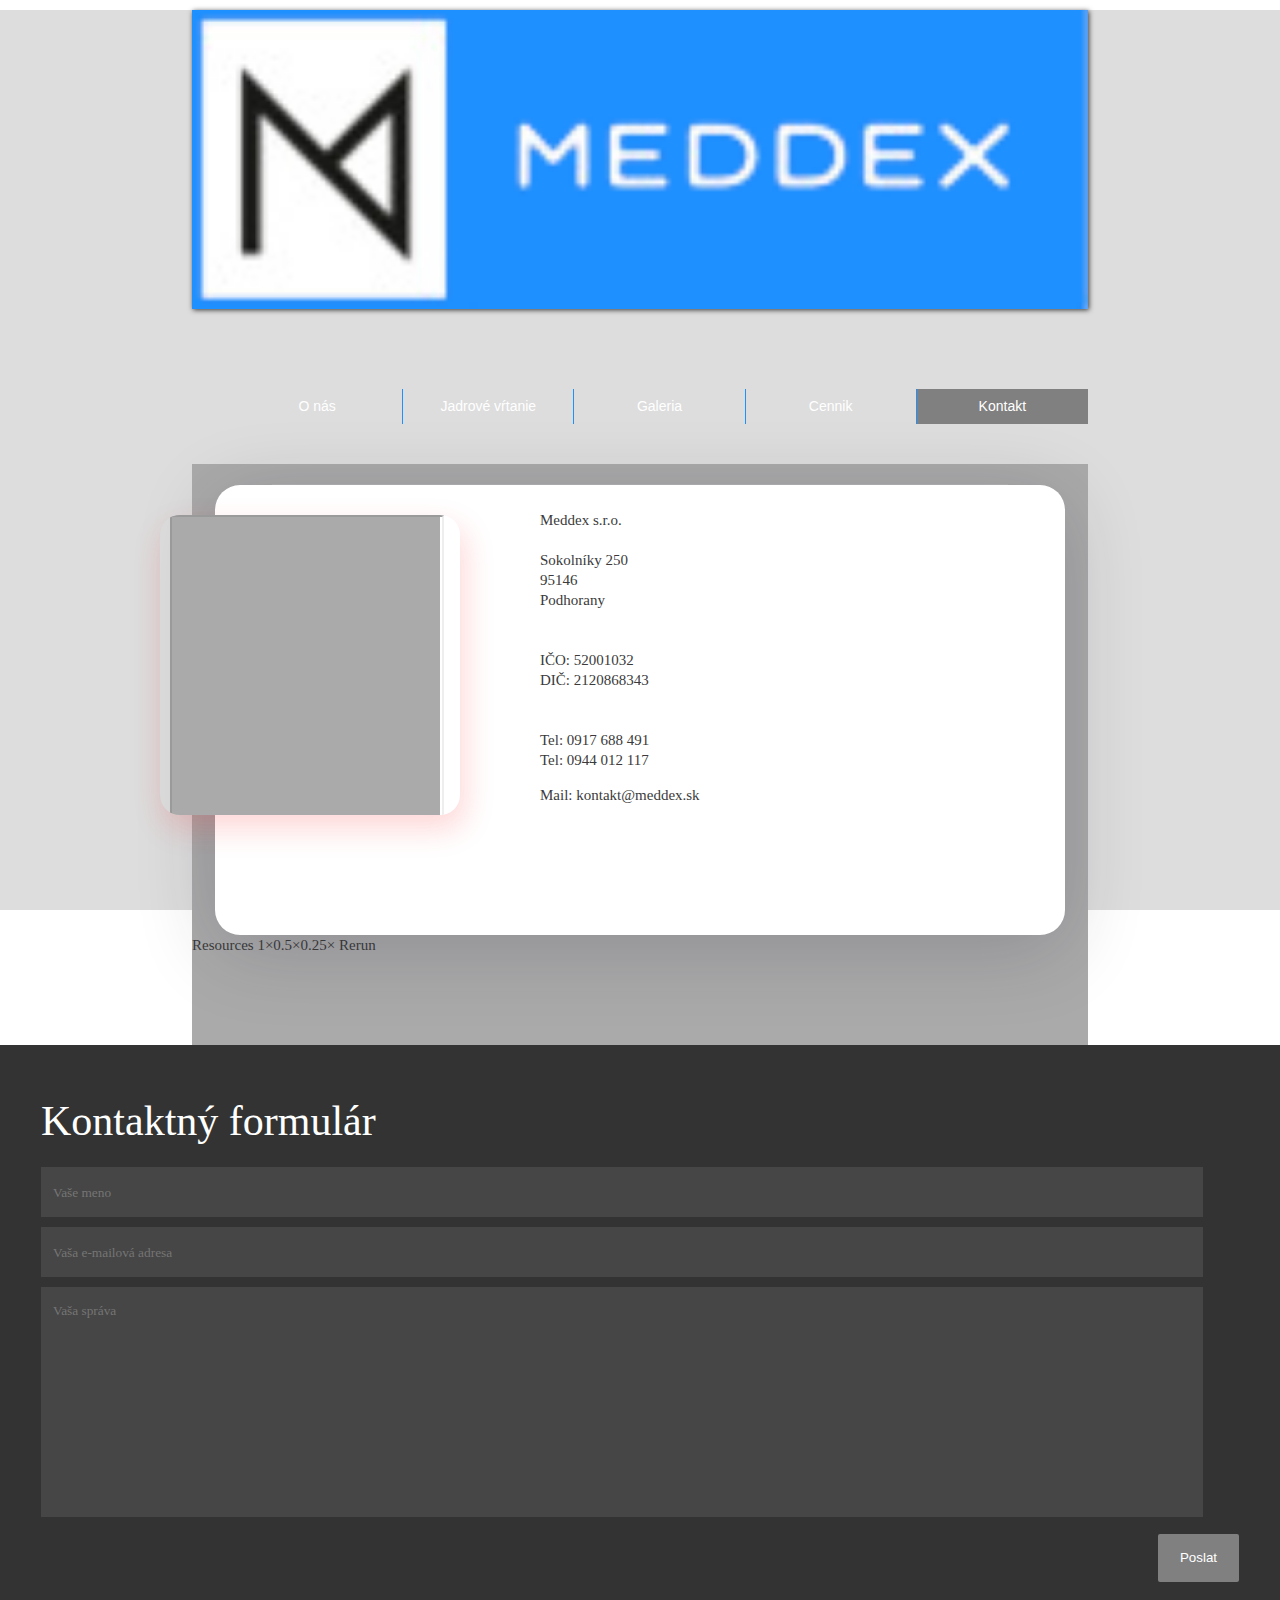
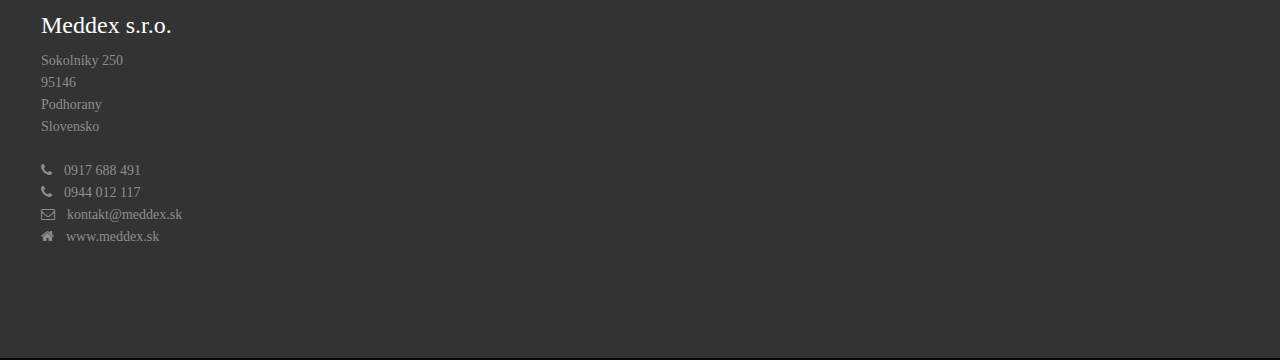
<file: contact.htm>
<!DOCTYPE html>
<!--[if lt IE 7 ]><html class="ie ie6" lang="en"> <![endif]-->
<!--[if IE 7 ]><html class="ie ie7" lang="en"> <![endif]-->
<!--[if IE 8 ]><html class="ie ie8" lang="en"> <![endif]-->
<!--[if (gte IE 9)|!(IE)]><!--><html class="not-ie" lang="en"> <!--<![endif]-->
<head>
	<!-- Basic Meta Tags -->
  <meta charset="utf-8">
  <title>Meddex - Jadrove vrtanie</title>
	<meta name="description" content="Meddex - Jadrove vrtanie">
	<meta name="viewport" content="width=1024">
 <!--<meta name="viewport" content="width=device-width, initial-scale=1.0"> -->
  <!--[if (gte IE 9)|!(IE)]>
    <meta http-equiv="X-UA-Compatible" content="IE=edge">
    <meta http-equiv="Content-Type" content="text/html;charset=utf-8">
  <![endif]--> 

  <!-- Favicon -->
  <link href="img/favicon.ico" rel="icon" type="image/png">

  <!-- Styles -->
  <link href="css/styles.css" rel="stylesheet">
  <link href="css/bootstrap-override.css" rel="stylesheet">


  <!-- Font Avesome Styles -->
  <link href="css/font-awesome/font-awesome.css" rel="stylesheet">
	<!--[if IE 7]>
		<link href="css/font-awesome/font-awesome-ie7.min.css" rel="stylesheet">
	<![endif]-->

  <!-- FlexSlider Style -->
  <link rel="stylesheet" href="css/flexslider.css" type="text/css" media="screen">

	<!-- Internet Explorer condition - HTML5 shim, for IE6-8 support of HTML5 elements -->
	<!--[if lt IE 9]>
		<script src="http://html5shim.googlecode.com/svn/trunk/html5.js"></script>
	<![endif]-->   

</head>       
<body>
  <!-- Header -->
  <header id="header">
    <div class="container">
      <div class="row t-container">

        <!-- Logo -->
        <div class="span3">
          <div class="logo">
            <a href="index.htm"><img src="img/logo-header.png" alt=""></a>
          </div>            
        </div>

        <div class="span9">
          <div class="row space60"></div>
             <nav id="nav" role="navigation">
               	<a href="#nav" title="Show navigation">Show navigation</a>
	            <a href="#" title="Hide navigation">Hide navigation</a>
	            <ul class="clearfix">
	           	<li><a href="index.htm" title="">O nás</a></li>
                <li><a href="jadrove.htm">Jadrové vŕtanie</a></li>                
                <li><a href="gallery.htm" title="">Galeria</a></li>
                <li><a href="cennik.htm" title="">Cennik</a></li>
                <li class="active"><a href="contact.htm" title="">Kontakt</a>
  			        
               </li>
	           </ul>
          </nav>
         </div> 
      </div> 
       <div class="row space40"></div>

 


  </div> 
</header>
  <!-- Header End -->
  <!-- Content -->
  <div id="content">
    <div class="container">
         <!--<div class="f-center">
              
       <!--<div class="kontajner"> 
  
        
         <div class="span6">
           <div class="prilohy">
        
  <iframe width="100%" height="500" src="https://maps.google.com/maps?width=100%&amp;height=500&amp;hl=en&amp;q=sokolniky%20250+(meddex.sk)&amp;ie=UTF8&amp;t=&amp;z=11&amp;iwloc=B&amp;output=embed" frameborder="2" scrolling="no" marginheight="0" marginwidth="0"><a href="https://www.maps.ie/map-my-route/">Draw map route</a></iframe></div></div>
         <div class="span5">
           <div class="prilohy"><br><h7 style="font-size:27px">Kontaktné informácie:</h7><br><br><br> 
        
    <div class="kontaktneinfo"  style="font-size:20px">
<br>
Meddex s.r.o.<br><br>
        Sokolníky 250<br>
95146<br>
Podhorany<br><br><br>
IČO: 52001032 <br>
DIČ: 2120868343<br> 
<br><br>
        Tel: 0917 688 491<br>
        Tel: 0944 012 117<br>
        Mail: kontakt@meddex.sk
        <br><br> </div>      
             </div>
         </div>
    <script>
// Initialize and add the map
function initMap() {
  // The location of Uluru
  var uluru = {lat: 48.3834482, lng: 18.1068297};
  // The map, centered at Uluru
  var map = new google.maps.Map(
      document.getElementById('map'), {zoom:10, center: uluru});
  // The marker, positioned at Uluru
  var marker = new google.maps.Marker({position: uluru, map: map});
}
    </script>
    <script     src="https://maps.googleapis.com/maps/api/js?key=AIzaSyBn_cxvZEkfSgAF5fzKrdajg9gIQtTg1Rc
&callback=initMap" async defer>
    </script>
        </div> 
           </div> -->
       <div class="f-hr"></div>
  
      <div class="row">
        <div class="span12">
          <div class="row">
            <!-- Service Container --> 
         

 <div class="blog-slider">
  <div class="blog-slider__wrp swiper-wrapper">
    <div class="blog-slider__item swiper-slide">
      <div class="blog-slider__img">
        
        <div class="prilohy">
        
  <iframe width="100%" height="500" src="https://maps.google.com/maps?width=100%&amp;height=500&amp;hl=en&amp;q=sokolniky%20250+(meddex.sk)&amp;ie=UTF8&amp;t=&amp;z=11&amp;iwloc=B&amp;output=embed" frameborder="2" scrolling="no" marginheight="0" marginwidth="0"><a href="https://www.maps.ie/map-my-route/">Draw map route</a></iframe></div>
      </div>
      <div class="blog-slider__content">
        Meddex s.r.o.<br><br>
        Sokolníky 250<br>
95146<br>
Podhorany<br><br><br>
IČO: 52001032 <br>
DIČ: 2120868343<br> 
<br><br>
        Tel: 0917 688 491<br>
        Tel: 0944 012 117<br>
        Mail: kontakt@meddex.sk
        <a href="#" class="blog-slider__button">READ MORE</a>
      </div>
    </div>

    
   
    
  </div>
  <div class="blog-slider__pagination"></div>
</div>

Resources 1×0.5×0.25× Rerun
             
          </div>   
        </div>   
       
        
        
      
               
      </div>

      <div class="space40"></div>  
              


      
      <div class="space50"></div> 
       
    </div>
  </div>
  <!-- Content End -->
  
  <!-- Footer -->
  <footer id="footer">
    <div class="container">
      <div class="row">
        <div class="span5">
              <div class="formkontajner">  
            <form class="form-main" name="ajax-form" id="ajax-form" method="post" action="mailer.php">
                <h1 class="formularnadpis">Kontaktný formulár</h1>
    <div class="field">
       
        <input type="text" id="name" name="name" placeholder="Vaše meno" required>
    </div>

    <div class="field">
      
        <input type="email" id="email" name="email" placeholder="Vaša e-mailová adresa" required >
    </div>

    <div class="field">
       
        <textarea id="message" name="message" placeholder="Vaša správa" ></textarea>
    </div>

    <div class="field">
        <button type="submit" id="send"     class="btn f-right" value="Poslat">Poslat</button>
    </div>
</form>
            </div></div>
        <div class="span3 offset3">
          <h3>Meddex s.r.o.</h3>
            Sokolníky 250<br>
          95146<br>
          Podhorany<br>
          Slovensko<br>
          <br>
         <i class="icon-phone"></i>0917 688 491<br>
            <i class="icon-phone"></i>0944 012 117<br>
          <i class="icon-envelope"></i><a href="mailto:support@example.com">kontakt@meddex.sk</a><br>
          <i class="icon-home"></i><a href="#">www.meddex.sk</a>
          
          <div class="row space40"></div>  


              
        </div>
      </div>
      
      <div class="row space50"></div>
      <div class="row">
        <div class="span6">
                            
        </div>
       
      </div>

    </div>
  </footer>
  <!-- Footer End -->

  <!-- JavaScripts -->
  <script type="text/javascript" src="js/jquery-1.8.3.min.js"></script> 
  <script type="text/javascript" src="js/bootstrap.min.js"></script>  
  <script type="text/javascript" src="js/functions.js"></script>
  <script type="text/javascript" defer src="js/jquery.flexslider.js"></script>

</body>
</html>
</file>
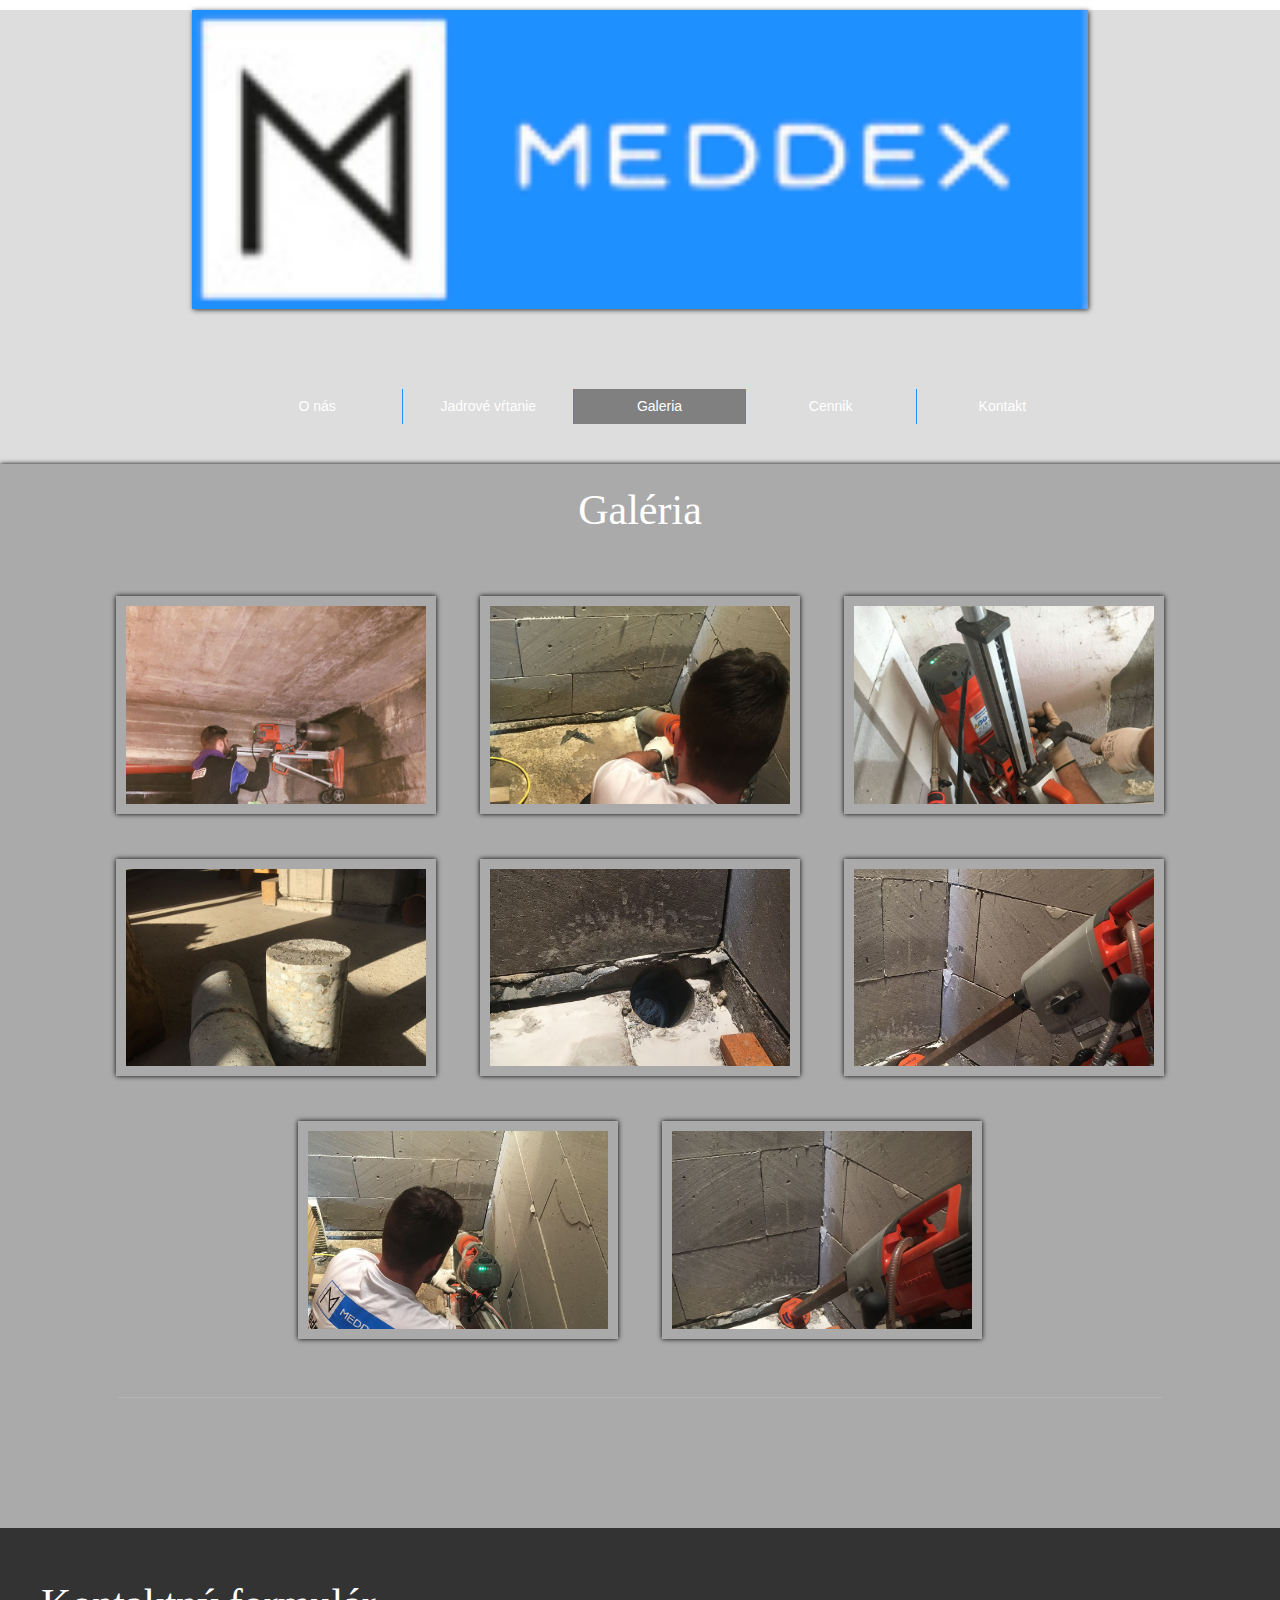
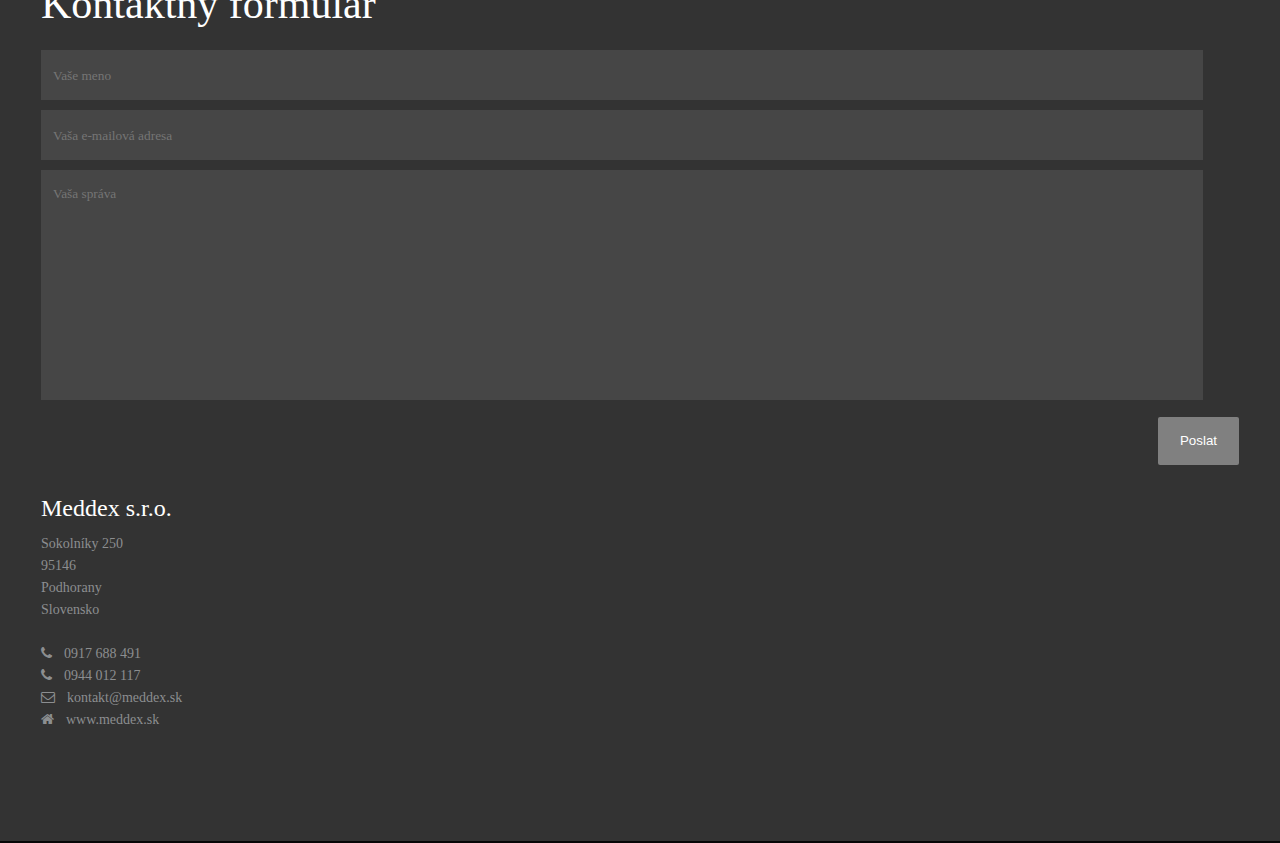
<file: gallery.htm>
<!DOCTYPE html>
<!--[if lt IE 7 ]><html class="ie ie6" lang="en"> <![endif]-->
<!--[if IE 7 ]><html class="ie ie7" lang="en"> <![endif]-->
<!--[if IE 8 ]><html class="ie ie8" lang="en"> <![endif]-->
<!--[if (gte IE 9)|!(IE)]><!--><html class="not-ie" lang="en"> <!--<![endif]-->
<head>
	<!-- Basic Meta Tags -->
  <meta charset="utf-8">
  <title>Meddex - Jadrove vrtanie</title>
		<meta name="description" content="Meddex - Jadrove vrtanie">
	<meta name="viewport" content="width=1024">
 <!--<meta name="viewport" content="width=device-width, initial-scale=1.0"> -->
  <!--[if (gte IE 9)|!(IE)]>
    <meta http-equiv="X-UA-Compatib le" content="IE=edge">
    <meta http-equiv="Content-Type" content="text/html;charset=utf-8">
  <![endif]--> 

  <!-- Favicon -->
  <link href="img/favicon.ico" rel="icon" type="image/png">

  <!-- Styles -->
  <link href="css/styles.css" rel="stylesheet">
  <link href="css/bootstrap-override.css" rel="stylesheet">


  <!-- Font Avesome Styles -->
  <link href="css/font-awesome/font-awesome.css" rel="stylesheet">
	<!--[if IE 7]>
		<link href="css/font-awesome/font-awesome-ie7.min.css" rel="stylesheet">
	<![endif]-->

  <!-- FlexSlider Style -->
  <link rel="stylesheet" href="css/flexslider.css" type="text/css" media="screen">

	<!-- Internet Explorer condition - HTML5 shim, for IE6-8 support of HTML5 elements -->
	<!--[if lt IE 9]>
		<script src="http://html5shim.googlecode.com/svn/trunk/html5.js"></script>
	<![endif]--> 
      <script src='http://abvichico.com/js/simple-inheritance.min.js'></script>
<script src='http://abvichico.com/js/code-photoswipe-1.0.11.min.js'></script>

    <script>
        document.addEventListener('DOMContentLoaded', function() {
  Code.photoSwipe('a', '#Gallery', { captionAndToolbarHideOnSwipe: false } );
}, false);</script>

</head>       
<body>
  <!-- Header -->
  <header id="header">
    <div class="container">
      <div class="row t-container">

        <!-- Logo -->
        <div class="span3">
          <div class="logo">
            <a href="index.htm"><img src="img/logo-header.png" alt=""></a>
          </div>            
        </div>

        <div class="span9">
          <div class="row space60"></div>
             <nav id="nav" role="navigation">
               	<a href="#nav" title="Show navigation">Show navigation</a>
	            <a href="#" title="Hide navigation">Hide navigation</a>
	            <ul class="clearfix">
	           	<li><a href="index.htm" title="">O nás</a></li>
                <li><a href="jadrove.htm"title="">Jadrové vŕtanie</a></li>                
                <li class="active"><a href="gallery.htm" title="">Galeria</a></li>
                <li><a href="cennik.htm" title="">Cennik</a></li>
               <li><a href="contact.htm" title="">Kontakt</a></li>
  			        
               </li>
	           </ul>
          </nav>
         </div> 
      </div> 
       <div class="row space40"></div>

    <!--        <div class="ccontainer">
   <a href="#img1"> <div class="galler"><img class="galler" src="img/gallery/1.jpg"></div></a>
    <a href="#img2"><div class="galler"><img class="galler" src="img/gallery/2.jpg">
        <a href="#">Counter-Strike 1.6 Steam</a></div>< /a>
    <a href="#img3"><div class="galler"><img class="galler" src="img/gallery/3.jpg"></div></a>
     <a href="#img4"><div class="galler"><img class="galler" src="img/gallery/4.jpg"></div></a>
     <a href="#img5"><div class="galler"><img class="galler" src="img/gallery/5.jpg"></div></a>
     <a href="#img6"><div class="galler"><img class="galler" src="img/gallery/6.jpg"></div></a>
     <a href="#img7"><div class="galler"><img class="galler" src="img/gallery/7.jpg"></div></a>
   
  

 <a href="#_" class="lightbox" id="img1">
  <img src="img/gallery/1.jpg">
</a>
<a href="#_" class="lightbox" id="img2">
  <img src="img/gallery/2.jpg">
</a>
<a href="#_" class="lightbox" id="img3">
  <img src="img/gallery/3.jpg">
</a>
        <a href="#_" class="lightbox" id="img4">
  <img src="img/gallery/4.jpg">
</a>
        <a href="#_" class="lightbox" id="img5">
  <img src="img/gallery/5.jpg">
</a>
        <a href="#_" class="lightbox" id="img6">
  <img src="img/gallery/6.jpg">
</a>
        <a href="#_" class="lightbox" id="img7">
  <img src="img/gallery/7.jpg">
</a>
        </div>    </div>
-->
     </header>
  <!-- Header End -->
  <!-- Content -->
  <div id="contentgallery">
    <div class="container">
       <div class="f-center">
              <h2>Galéria</h2>
       
           <div id="Gallery">
              
  <div class="gallery-item">
    <a href="img/gallery/1.jpg"><img src="img/gallery/1.jpg" /></a>
  </div>
  <div class="gallery-item">
    <a href="img/gallery/2.jpg"><img src="img/gallery/2.jpg" /></a>
  </div>
  <div class="gallery-item">
    <a href="img/gallery/3.jpg"><img src="img/gallery/3.jpg" /></a>
  </div>
  <div class="gallery-item">
    <a href="img/gallery/4.jpg"><img src="img/gallery/4.jpg" /></a>
  </div>
  <div class="gallery-item">
    <a href="img/gallery/5.jpg"><img src="img/gallery/5.jpg" /></a>
  </div>
  <div class="gallery-item">
    <a href="img/gallery/6.jpg"><img src="img/gallery/6.jpg" /></a>
  </div>
  <div class="gallery-item">
    <a href="img/gallery/7.jpg"><img src="img/gallery/7.jpg" /></a>
  </div>
                <div class="gallery-item">
    <a href="img/gallery/8.jpg"><img src="img/gallery/8.jpg" /></a>
  </div>
  
</div><!--end #Gallery-->
           
              <div class="head-info">
                
                
            </div>  
       </div>
       <div class="f-hr"></div>
      <div class="row space40"></div>
      <div class="row">
        <div class="span12">
          <div class="row">
            <!-- Service Container --> 
          
           
             
          </div>   
        </div>   
       
        
        
      
               
      </div>

      <div class="space40"></div>  
              
    
   
     
      
      <div class="space50"></div> 
       
    </div>
  </div>
  <!-- Content End -->
  
  <!-- Footer -->
  <footer id="footer">
    <div class="container">
      <div class="row">
       <div class="span5">
       
          <div class="formkontajner">  
            <form class="form-main" name="ajax-form" id="ajax-form" method="post" action="mailer.php">
                <h1 class="formularnadpis">Kontaktný formulár</h1>
    <div class="field">
       
        <input type="text" id="name" name="name" placeholder="Vaše meno" required>
    </div>

    <div class="field">
      
        <input type="email" id="email" name="email" placeholder="Vaša e-mailová adresa" required >
    </div>

    <div class="field">
       
        <textarea id="message" name="message" placeholder="Vaša správa" ></textarea>
    </div>

    <div class="field">
        <button type="submit" id="send"     class="btn f-right" value="Poslat">Poslat</button>
    </div>
</form>
            </div></div>
        <div class="span3 offset3">
          <h3>Meddex s.r.o.</h3>
            Sokolníky 250<br>
          95146<br>
          Podhorany<br>
          Slovensko<br>
          <br>
         <i class="icon-phone"></i>0917 688 491<br>
            <i class="icon-phone"></i>0944 012 117<br>
          <i class="icon-envelope"></i><a href="mailto:support@example.com">kontakt@meddex.sk</a><br>
          <i class="icon-home"></i><a href="#">www.meddex.sk</a>
          
          <div class="row space40"></div>  


              
        </div>
      </div>
      
      <div class="row space50"></div>
      <div class="row">
        <div class="span6">
                            
        </div>
       
      </div>

    </div>
  </footer>
  <!-- Footer End -->

  <!-- JavaScripts -->
  <script type="text/javascript" src="js/jquery-1.8.3.min.js"></script> 
  <script type="text/javascript" src="js/bootstrap.min.js"></script>  
  <script type="text/javascript" src="js/functions.js"></script>
  <script type="text/javascript" defer src="js/jquery.flexslider.js"></script>
          <script src="js/funkcie.js" ></script>
<script src="js/line.js"></script>

</body>
</html>
</file>
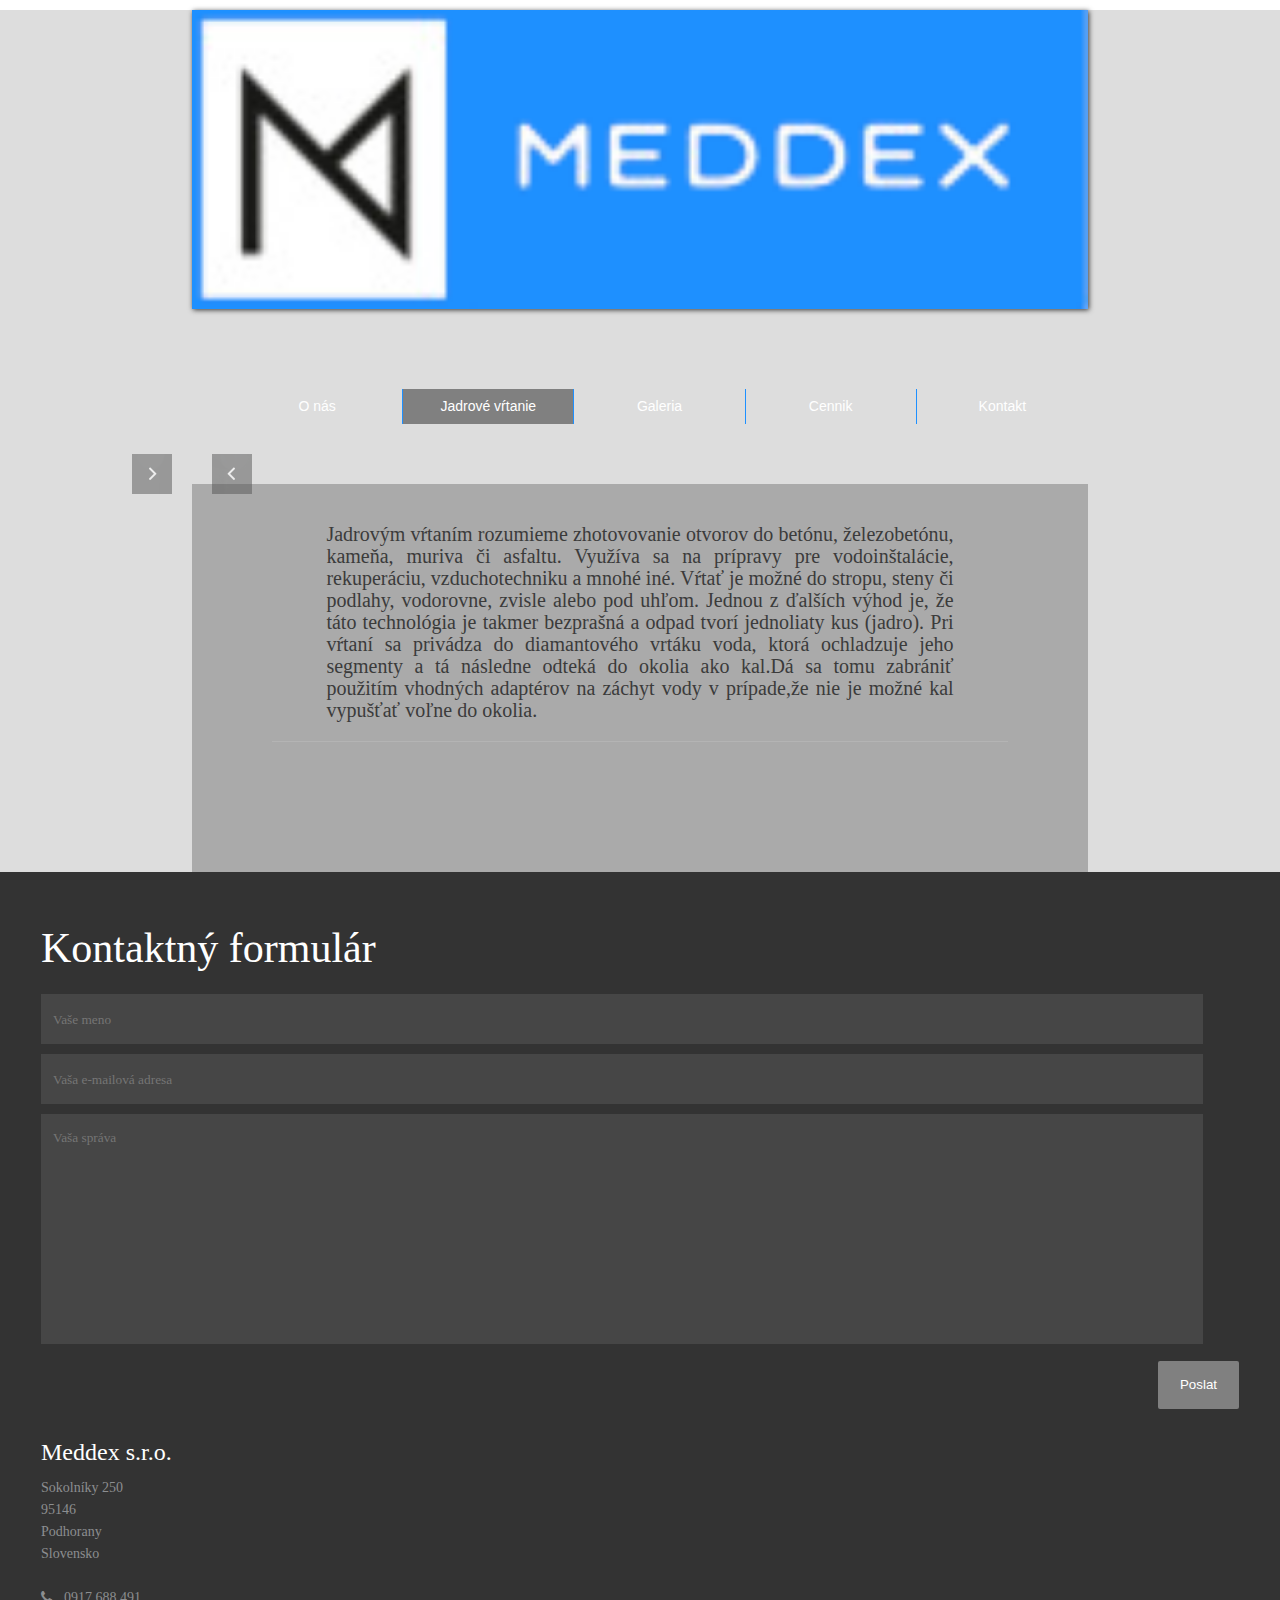
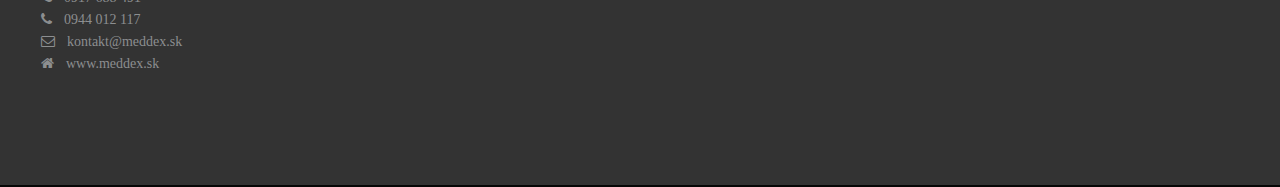
<file: jadrove.htm>
<!DOCTYPE html>
<!--[if lt IE 7 ]><html class="ie ie6" lang="en"> <![endif]-->
<!--[if IE 7 ]><html class="ie ie7" lang="en"> <![endif]-->
<!--[if IE 8 ]><html class="ie ie8" lang="en"> <![endif]-->
<!--[if (gte IE 9)|!(IE)]><!--><html class="not-ie" lang="en"> <!--<![endif]-->
<head>
	<!-- Basic Meta Tags -->
  <meta charset="utf-8">
  <title>Meddex - Jadrove vrtanie</title>
	<meta name="description" content="Meddex - Jadrove vrtanie">
	<meta name="viewport" content="width=1024">
 <!--<meta name="viewport" content="width=device-width, initial-scale=1.0"> -->
  <!--[if (gte IE 9)|!(IE)]>
    <meta http-equiv="X-UA-Compatible" content="IE=edge">
    <meta http-equiv="Content-Type" content="text/html;charset=utf-8">
  <![endif]--> 

  <!-- Favicon -->
  <link href="img/favicon.ico" rel="icon" type="image/png">

  <!-- Styles -->
  <link href="css/styles.css" rel="stylesheet">
  <link href="css/bootstrap-override.css" rel="stylesheet">

  <!-- Font Avesome Styles -->
  <link href="css/font-awesome/font-awesome.css" rel="stylesheet">
	<!--[if IE 7]>
		<link href="css/font-awesome/font-awesome-ie7.min.css" rel="stylesheet">
	<![endif]-->

  <!-- FlexSlider Style -->
  <link rel="stylesheet" href="css/flexslider.css" type="text/css" media="screen">

	<!-- Internet Explorer condition - HTML5 shim, for IE6-8 support of HTML5 elements -->
	<!--[if lt IE 9]>
		<script src="http://html5shim.googlecode.com/svn/trunk/html5.js"></script>
	<![endif]-->   

    <script>
    document.getElementById("myDIV").style.transform = "rotate(7deg)";
    </script>
</head>       
<body>
  <!-- Header -->
  <header id="header">
    <div class="container">
      <div class="row t-container">

        <!-- Logo -->
        <div class="span3">
          <div class="logo">
            <a href="index.htm"><img src="img/logo-header.png" alt=""></a>
          </div>            
        </div>

        <div class="span9">
          <div class="row space60"></div>
             <nav id="nav" role="navigation">
               	<a href="#nav" title="Show navigation">Show navigation</a>
	            <a href="#" title="Hide navigation">Hide navigation</a>
	            <ul class="clearfix">
	           	<li><a href="index.htm" title="">O nás</a></li>
                <li class="active"><a href="jadrove.htm"title="">Jadrové vŕtanie</a></li>                
                <li><a href="gallery.htm" title="">Galeria</a></li>
                <li><a href="cennik.htm" title="">Cennik</a></li>
               <li><a href="contact.htm" title="">Kontakt</a></li>
  			        
               
	           </ul>
          </nav>
                </div> 
      </div> 
       <div class="row space40"></div>
          <div class="slider1 flexslider">  <!-- Slider -->
            <ul class="slides">x`x`
              <li>
    	    	    <img src="img/slider/1.jpg" alt="">
    	    		</li>
    	    		<li>
    	    	    <img src="img/slider/7.jpg" alt="">
    	    		</li>
                	<li>
    	    	    <img src="img/slider/2.jpg" alt="">
    	    		</li>
                <li>
    	    	    <img src="img/slider/8.jpg" alt="">
    	    		</li>
    	    		
    	    		
            </ul>
          </div>  <!-- Slider End -->
  </div> 
</header>
  <!-- Header End -->
  <!-- Content -->
  <div id="content">
    <div class="container">
       <div class="f-center">
              <h2></h2>
              <div class="head-info">
           
              Jadrovým vŕtaním rozumieme zhotovovanie otvorov do betónu, železobetónu, kameňa, muriva či asfaltu. Využíva sa na prípravy pre vodoinštalácie, rekuperáciu, vzduchotechniku a mnohé iné. Vŕtať je možné do stropu, steny či podlahy, vodorovne, zvisle alebo pod uhľom. Jednou z ďalších výhod je, že táto technológia je takmer bezprašná a odpad tvorí jednoliaty kus (jadro). Pri vŕtaní sa privádza do diamantového vrtáku voda, ktorá ochladzuje jeho segmenty a tá následne odteká do okolia ako kal.Dá sa tomu zabrániť použitím vhodných adaptérov na záchyt vody v prípade,že nie je možné kal vypušťať voľne do okolia.

            </div>  
       </div>
       <div class="f-hr"></div>
      <div class="row space40"></div>
      <div class="row">
        <div class="span12">
          <div class="row">
            <!-- Service Container --> 
          
             
             

            </div>  
           
             
          </div>   
        </div>   
       
        
        
      
               
      </div>

      <div class="space40"></div>  
              
    
   
     
      
      <div class="space50"></div> 
       
    </div>
  </div>
  <!-- Content End -->
  
  <!-- Footer -->
  <footer id="footer">
    <div class="container">
      <div class="row">
      <div class="span5">
        <div class="formkontajner">  
            <form class="form-main" name="ajax-form" id="ajax-form" method="post" action="mailer.php">
                <h1 class="formularnadpis">Kontaktný formulár</h1>
    <div class="field">
       
        <input type="text" id="name" name="name" placeholder="Vaše meno" required>
    </div>

    <div class="field">
      
        <input type="email" id="email" name="email" placeholder="Vaša e-mailová adresa" required >
    </div>

    <div class="field">
       
        <textarea id="message" name="message" placeholder="Vaša správa" ></textarea>
    </div>

    <div class="field">
        <button type="submit" id="send"     class="btn f-right" value="Poslat">Poslat</button>
    </div>
</form>
            </div></div>
        <div class="span3 offset3">
         <h3>Meddex s.r.o.</h3>
            Sokolníky 250<br>
          95146<br>
          Podhorany<br>
          Slovensko<br>
          <br>
         <i class="icon-phone"></i>0917 688 491<br>
            <i class="icon-phone"></i>0944 012 117<br>
          <i class="icon-envelope"></i><a href="mailto:support@example.com">kontakt@meddex.sk</a><br>
          <i class="icon-home"></i><a href="#">www.meddex.sk</a>
          
          <div class="row space40"></div>  


              
        </div>
      </div>
      
      <div class="row space50"></div>
      <div class="row">
        <div class="span6">
                            
        </div>
       
      </div>

    </div>
  </footer>
  <!-- Footer End -->

  <!-- JavaScripts -->
  <script type="text/javascript" src="js/jquery-1.8.3.min.js"></script> 
  <script type="text/javascript" src="js/bootstrap.min.js"></script>  
  <script type="text/javascript" src="js/functions.js"></script>
  <script type="text/javascript" defer src="js/jquery.flexslider.js"></script>

</body>
</html>
</file>
<file: css/styles.css>
/* --------------------------------------------------------	*/
/*	Base */
/* --------------------------------------------------------	*/

::-moz-selection { background: #999; color: #fff; text-shadow: none; }
::selection { background: #999; color: #fff; text-shadow: none; }
:focus { outline-color: transparent!important; outline-style: none!important; }
/* CENNIK */
// sets



// table style
.dph {
   font-size: 1px;
  background-color: red;
}
.animtext {
   
animation: expand 1s linear;
  
}
.container {
  
}

@media only screen and (max-width: 800px){
    
    .navigacia {
        flex-direction:column;
    }
    
    
    
    
}
a > img {
    padding-bottom: 0px;
    margin-bottom: 0px;
}
.logo a {
 
    }
@keyframes expand {
    0% {
        transform: scale(1);
        opacity: 0;
    }
    60% {
        transform: scale(1.2);
        opacity: 1;
    }
    100% {
        transform: scale(1);
    }}
.jadrove{
    	color: #fff;
					display: block;
}
.navigacia {
    background-color: dodgerblue;
     list-style-type: none;
  height: 15%;
    display: flex;
 text-align: center;
    flex-grow: 4;
   flex-direction:row;
    justify-content: space-around;
    margin-left: 50px;
            margin-top: auto;
    margin-bottom: 5px;
    box-shadow: 1px 1px 5px rgba(0,0,0,0.75);
}

.navigacia li {
    margin-bottom: 1%;
    margin-top: 1%;
  height: 30%;
    line-height: 20px;
    
}
.headcontainer {
     margin-top: 2px;
        box-shadow: 10px 10px 5px 10px rgba(0,0,0,1);
    text-align: center;
    z-index: 100;
       background-color: #AAAAAA;
    padding-bottom: 20px;
}
.head-container {
    margin-bottom: 2%;
    display: flex;
      flex-wrap: wrap;
  
}
.container1{
    
    display: flex;
    flex-wrap: wrap;
    justify-content: space-around; 
}

.fooorm {
    
}
.animtext {
   
animation: expand 1s linear;
  
}
html {
	overflow-y:scroll;
	background:#fff;	
}

body {
height: 100vh;
    padding: 0;                      
  font-family: "Times New Roman", Times, serif;
	font-size: 15px;
	line-height: 20px;
	color: #3b3b3b;
	-webkit-font-smoothing: subpixel-antialiased;
	-webkit-text-size-adjust: 100%;	
	cursor:default;
  /*background:#f8f8ff;*/
  background-color: #DDDDDD;
;

margin: 0 auto;
}
.logo{
    box-shadow: 1px 1px 5px rgba(0,0,0,0.75);
 flex-grow: 1;
    margin-top: 10px;
    margin-bottom: 10px;
 line-height: 1px;
    background-size: cover;
    margin-bottom: 5px;
}
.disclaimer{
font-weight: 600;   
}
h7 {
    font-size: 20px;
}
.kontaktneinfo{
     font-size: 200px; !important;
    text-align: center;
    list-style-type: none;
align-content: center;
    font-size: 15px;
    line-height: 1;
background-color: #DDDDDD;
 box-shadow: -1px 1px 5px 4px rgba(0,0,0,0.25);
}
.kontaktneinfo li{

}
.tabulka table {
    width: 100%;
}
.tabulka {
    flex: 1;
 background-color:  #DDDDDD;
  
}
.prilohy {
    position: relative;
   background-color: #AAAAAA;
    max-width: 90%;
    flex: 1;
    line-height: 20 px;
    margin-right: 10px;
    margin-left: 10px
}
.head-infojadrove {
    display: flex;
}
.jadrovyobkec{
    flex: 1;
    width: 80%;
    line-height: 30px;
    font-size: 20px;
}
.jadrovyobrazok{
    flex: 1;
    max-height: 400px;
}
.kontajner{
     padding: 0;
  margin: 0;
  list-style: none;
    border: 1px solid #DDDDDD;
  display: -webkit-box;
  display: -moz-box;
  display: -ms-flexbox;
  display: -webkit-flex;
  display: flex;
  box-shadow: 10px 10px 5px 0px rgba(0,0,0,0.20);
  -webkit-flex-flow: row wrap;
  justify-content:space-between;
}

.tabulka table{
   min-height: 100%;
   
    
}
th {
  color:#fff;
  background: dodgerblue;
  border-radius:0px !important;
  border:1px solid #3b3b3b !important;
  font-weight:normal !important;
    padding:2px 2px !important;}
td {
  color:black;
  border-radius:0px !important;
    border:1px solid #3b3b3b !important;}   

.ccontainer{
display: flex;
flex-wrap: wrap;
justify-content: center;
}
.galler{

margin: 5px;    
    
}
.prilohy li {
    background-color: #f8#AAAAAA;
    text-align: left;
}
img.galler{
    width: 300px;
    height: 250px;
}
h1, h2, h3, h4, h5, h6 {
  position:relative;
font-family: "Times New Roman", Times, serif;
  font-weight: 100;
  line-height: 1.25;
   color: white;
  margin:0px;
  padding: 20px 0;
  clear:both;
}

h1, h2 {
  font-size:42px;
  padding: 20px 0 10px 0;
}



h2 {
 
}

h3 {
  font-size:24px;
  line-height:30px;  
}

h4 {
  font-size:20px;
  line-height:24px;
  font-weight:500;
}

h5, h6 {
  font-size:20px;
  line-height:26px;
}    

hr {
  height:1px;
  border:0px;
  background:#4973c2;
  margin:25px 0 25px 0;
  clear:both;
}

p {
  margin:15px 0;
}

blockquote {        
  color:#83adff;
  margin:15px 0px;
  border-left:5px solid #fda056; 
}

a {
  color:#fff;
  text-decoration:none;
}

a:hover {
  color:#fff;
  text-decoration:none;
}

img {
  width:100%;
}

/* --------------------------------------------------------	*/
/*	Main Classes */
/* --------------------------------------------------------	*/

.white {
  color:#fff;
}
.left{
	float:left;
}
.blue{
  color:#fda056;
}

.blue2{
  color:#e4f2ff;
}

.blue-dark{
  color:#fb8865;
}

.bold {
  font-weight:bold;
}

.normal {
  font-weight:normal;
}

.space5 {
  height:5px;
  clear:both;
}

.space10 {
  height:10px;
  clear:both;
}

.space15 {
  height:15px;
  clear:both;
}

.space20 {
  height:20px;
  clear:both;
}

.space25 {
  height:25px;
  clear:both;
}

.space30 {
  height:30px;
  clear:both;
}

.space40 {
  height:40px;
  clear:both;
}

.space50 {
  height:50px;
  clear:both;
}

.space60 {
  height:60px;
  clear:both;
}

.space70 {
  height:70px;
  clear:both;
}

.space80 {
  height:80px;
  clear:both;
}

.space90 {
  height:90px;
  clear:both;
}

.space100 {
  height:100px;
  clear:both;
}

.left {
  text-align:left;
}

.right {
  text-align:right;
}

.f-left {
  float:left !important;
}

.f-right {
  float:right;
}

.f-center {
   
  text-align: center; 
min-width: 100%;
}
  
.f-hr{
  border-bottom:1px solid #CCC;
  padding:10px;
  width:80%;
  margin:0 auto;
    opacity: 0.3;
}
  
.pad1 {
  padding-top:6px;
}

.pad2 {
  padding-top:18px;
}

.p-t-0{
  padding-top:0px;
}

.pos-r {
  position:relative;
}

.c-b {
  clear:both;
}

.o-h {
  overflow:hidden;
}

/* --------------------------------------------------------	*/
/*  Header  */
/* --------------------------------------------------------	*/

header {


  
    margin: auto;
  position:relative;
  display:block;
     width: 70%;
}

.t-container {
  position:relative;
}

.texture {
  position:absolute;
  top:0px;
  left:-210px;
  width:751px;
  height:596px;
}

.logo {
  position:relative;
 
}


.head-info {
      word-break: normal;
 text-align: justify;
    padding-top: 1%;
        margin: 0 auto;
    
  font-size:20px;
  line-height:22px;
   width: 70%;
transition: .4s border-color, color, ease;
}



  /* --------------------------------------------------------	*/
  /*  Slider  */
  /* --------------------------------------------------------	*/
    
  .slider1 {
    width:0%;
    border-bottom:0px;
  }

/* --------------------------------------------------------	*/
/*	Navigation */
/* --------------------------------------------------------	*/

		#nav
		{
			font-family: 'Open Sans', sans-serif;
			position:relative;
			z-index: 1000;
             box-shadow: 1px 1px 5px  rgba(0,0,0,0.75);

		}

			#nav > a
			{
				display: none;
			}

			#nav li
			{
				position: relative;
				list-style:none;
			}
				#nav li a
				{
					color: #fff;
					display: block;
				}
				#nav li a:active
				{
					background-color: dodgerblue!important;
				}

			#nav span:after
			{
				width: 0;
				height: 0;
				border: 0.313em solid transparent; /* 5 */
				border-bottom: none;
				border-top-color: skyblue   ;
				content: '';
				vertical-align: middle;
				display: inline-block;
				position: relative;
				right: -0.313em; /* 5 */
			}    

			/* first level */

			#nav > ul
			{
				background-color: dodgerblue;
			}
				#nav > ul > li
				{
					width: 20%;
					height: 100%;
					float: left;
				}
					#nav > ul > li > a
					{
						height: 100%;
						font-size: 14px; /* 24 */
						line-height: 2.5em; /* 60 (24) */
						text-align: center;
					}
						#nav > ul > li:not( :last-child ) > a
						{
							border-right: 1px solid dodgerblue;
						}
						#nav > ul > li:hover > a,
						#nav > ul:not( :hover ) > li.active > a
						{
							background-color: grey;
						}


				/* second level */

				#nav li ul
				{
					background-color: #cc470d;
					display: none;
					position: absolute;
					top: 100%;
					margin-left:-0px;
					width:100%;
				}
					#nav li:hover ul
					{
						display: block;
						left: 0;
						right: 0;
					}
						#nav li:not( :first-child ):hover ul
						{
							left: -1px;
						}
						#nav li ul a
						{
							border-top: 1px solid #e15a1f;
							padding: 5px; /* 15 (20) */
						}
							#nav li ul li a:hover,
							#nav li ul:not( :hover ) li.active a
							{
								background-color: #e15a1f;
							}


		@media only screen and ( max-width: 62.5em ) /* 1000 */
		{
              .navigacia {
                margin-left: 0px;
            }
			#nav
			{
				width: 100%;
				position: relative;
				margin: 0;
			}
			.logo{
				margin:0 auto;
			}
                     
		}

		@media only screen and ( max-width: 40em ) /* 640 */
		{
            .navigacia {
                margin-left: 0px;
            }
			html
			{
				font-size: 75%; /* 12 */
			}
           
			#nav
			{
				position: relative;
				top: auto;
				left:auto;
			}
				#nav > a
				{
					width: 3.125em; /* 50 */
					height: 3.125em; /* 50 */
					text-align: left;
					text-indent: -9999px;  
					background-color:dodgerblue;
					position: relative;
				}
					#nav > a:before,
					#nav > a:after
					{
						position: absolute;
						border: 2px solid #fff;
						top: 35%;
						left: 25%;
						right: 25%;
						content: '';
					}
					#nav > a:after
					{
						top: 60%;
					}

				#nav:not( :target ) > a:first-of-type,
				#nav:target > a:last-of-type
				{
					display: block;
				}


			/* first level */

			#nav > ul
			{
				height: auto;
				display: none;
				position: absolute;
				left: 0;
				right: 0;
			}
				#nav:target > ul
				{
					display: block;
				}
				#nav > ul > li
				{
					width: 100%;
					float: none;
				}
					#nav > ul > li > a
					{
						height: auto;
						text-align: left;
						padding: 0 0.833em; /* 20 (24) */
					}
						#nav > ul > li:not( :last-child ) > a
						{
							border-right: none;
							border-bottom: 1px solid #cc470d;
						}


				/* second level */

				#nav li ul
				{
					position: static;
					padding: 1.25em; /* 20 */
					padding-top: 0;
				}
}

/* --------------------------------------------------------	*/
/*  Content  */
/* --------------------------------------------------------	*/

#content {
    width: 70%;
      margin: auto;
  position:relative;
    background-color: #AAAAAA;
  

}
#contentgallery{
    
    background-color: #AAAAAA;
      box-shadow: 10px 10px 5px 10px rgba(0,0,0,1);
}

/* --------------------------------------------------------	*/
/*  Home  */
/* --------------------------------------------------------	*/

.ic-1 {     
  width:45px;  
  height:30px;
  font-size:34px;
  float:left;
}

.ic-1 i {
  color:#fb8865;
}
   
.title-1 {
  color:#3c3c3c;
  float:left;
  font-size:16px;
  line-height:30px;
}

.title-1 h4 {
  padding-top:4px;
}

.text-1 {     
  padding-left:45px;
  clear:both;
}

.title-2 {
  font-size:16px;
  padding:15px 0;
}

.square-1 {
  color:#83adff;
  padding-bottom:24px; 
}

.square-1 img {
  -webkit-transition: all .3s ease;
}

.square-1:hover img {
  opacity:0.3;
  filter:alpha(opacity=30); /* For IE8 and earlier */
  -webkit-transition: all .4s ease;
}

.img-container {
  position:relative;
}

.img-bg-icon {
  position:absolute;
  top:0px;
  left:0px;
  width:100%;
  height:100%;
  background: url(../img/zoom-icon.png) center center no-repeat;
  cursor:pointer;
  display:none;
}

.square-1:hover .img-bg-icon {
  display:block;
} 

.h-button {
  position:absolute;
  height:auto !important;
}

.h-button h3 {
  padding:15px 20px;
  font-size:22px;
}

  
/* --------------------------------------------------------	*/
/*  Lists  */
/* --------------------------------------------------------	*/

.list-a, .list-b, .list-c {
  padding:0px;
  margin:0px;
}

.list-a li {
  list-style:none;
  padding-left:30px;
  margin-bottom:15px;
  background: url(../img/arrow4.png) left center no-repeat;
}

.list-b li {
  list-style:none;
  margin-bottom:10px;
}

.list-b i {
  color:#fb8865;
  padding-right:4px;
}

.list-c i {
  font-size:10px;
  padding-right:4px;
}

.list-c li {
  list-style:none;
  margin-bottom:4px;
}

.list-c a {
  color:#83adff;
  text-decoration:none;
}

.list-c a:hover {
  color:#fff;
  text-decoration:none;
}



.btn {
  color:#fff;
  background:#fb8865;
  height:48px;
  line-height:48px;
  padding:0px 22px;
  text-shadow:none;
  border-radius:2px;
  -webkit-box-shadow:rgba(0, 0, 0, 0) 0 0 0 !important;
  box-shadow:rgba(0, 0, 0, 0) 0 0 0 !important;
  border:0px;
  margin-bottom:8px;
    font color: white;
}
.btn h3{
	color:#FFF;
}
.btn:hover {
  color:#fff;
  background:#fda056;
}

.btn-blue {
  background:#fda056;
} 

.btn-blue:hover {
  background:#83adff;
} 

.btn-gray {
  background:#3b3b3b;
} 

.btn-gray:hover {
  background:#fda056;
} 

/* --------------------------------------------------------	*/
/*  Accordion  */
/* --------------------------------------------------------	*/

.accordion-group {
  border-radius:0px !important;
  border:0px;
  margin-bottom:1px !important;
}
 
.accordion-heading {
  color:#393838;
  background:#e9edeb; 
}
.accordion-heading a{
  color:#393838;
}
.accordion-inner {
  color:#393838;
  background:#f9f9f9;
  border:0px;
  padding:30px 20px !important;     
}

.accordion-toggle {
  padding:20px !important;
}

/* --------------------------------------------------------	*/
/*  Tabs  */
/* --------------------------------------------------------	*/


     
/* --------------------------------------------------------	*/
/*  Alerts  */
/* --------------------------------------------------------	*/
       
.alert {
  margin-bottom:9px;
  padding:20px 40px 20px 20px;
  color:#789ab9;
  background:#e4f2ff;
  border-radius:0px;
  border:0px !important;
  text-shadow:none !important;
}
  
.alert-error {
  color:#fff;
  background:#ff5a5a;
}

.alert-info {
  color:#7f7e00;
  background:#dfde88;
}

.alert-success {
  color:#fff;
  background:#6ac663;
}

/* --------------------------------------------------------	*/
/*  Icons  */
/* --------------------------------------------------------	*/

.icons-s1 {
  font-size:34px;
}

.icons-s2 {
  font-size:28px;
}

.icons-s3 {
  font-size:22px;
}

.icons-s4 {
  font-size:16px;
}

  */     
/* --------------------------------------------------------	*/
/*  Forms  */
/* --------------------------------------------------------	*/
.formkontajner{

     max-width: 95%;
}
.form-main input, .form-main textarea {
  position:relative;
  height:20px;
  width:95%;
  padding:16px 12px 14px 12px; 
  margin-top:10px;
  background:#464646;
  border-radius:0px;
  border:0px;
    max-width: 95%;
font-family: "Times New Roman", Times, serif;
    color: white;
}

.form-main textarea {
  height:200px;
  resize:none;
     max-width: 95%;
}
.form{
     max-width: 95%;
    
}
.error {
	color: white;
	display: none;
}

#ajaxsuccess {
	color: #fda056;
  font-size:18px;
  font-weight:bold;
	width: 100%;
	display: none;
  clear:both;
}
.clear{
	clear:both;}
	
/* --------------------------------------------------------	*/
/*  Paging  */
/* --------------------------------------------------------	*/

.paging {
  width:30px;
  height:30px;
  line-height:30px;
  text-align:center;
  font-size:13px;
  color:#fff;
  background:#fda056;
  float:right;
  margin-bottom:5px;
  margin-right:1px;
}

.paging:hover {
  color:#fff;
  background:#101d35;
  text-decoration:none;
}

/* --------------------------------------------------------	*/
/*  Blog Detail  */
/* --------------------------------------------------------	*/

.blog-icon {
  font-size:30px;
  color:#fb8865;
  width:30px;
  height:30px;
}

.post-d-info i {
  padding:0px 5px;
}

.post-d-info h2 {
  padding-bottom:15px;
}

.post-d-info a:hover {
  text-decoration:none !important;
}     
  
  /* --------------------------------------------------------	*/
  /*  Comments  */
  /* --------------------------------------------------------	*/
  
/* --------------------------------------------------------	*/
/*  Contact  */
/* --------------------------------------------------------	*/



/* --------------------------------------------------------	*/
/*  Side Bar  */
/* --------------------------------------------------------	*/

  
  /* --------------------------------------------------------	*/
  /*	Flickr Widget */
  /* --------------------------------------------------------	*/
  
  .photo-stream {
    float:left;
    width:60px;
    height:60px;
    border-bottom:0px;
    margin-right:13px;
    margin-bottom:13px;
    overflow:hidden;
  }  

  /* --------------------------------------------------------	*/
  /*  Tags  */
  /* --------------------------------------------------------	*/
  
  .tag {
    height:20px;
    font-size:13px;
    color:#fff;
    background:#fda056;
    padding:5px 13px 4px 13px;
    margin-right:10px;
    margin-bottom:10px;
    float:left;
  }
  
  .tag:hover {
    background:#fb8865;
  }

/* --------------------------------------------------------	*/
/*  Testimonials  */
/* --------------------------------------------------------	*/

.testimonials {
  background:#fb8865;
  border:1px solid #3b3b3b;
  padding:30px; 
}

/* --------------------------------------------------------	*/
/*	Gallery */
/* --------------------------------------------------------	*/

.portfolio{
  overflow:hidden;
  margin:0px;
}

.portfolio .span4, .portfolio .span6{
  margin-top:50px;
}

.portfolio .span2, .portfolio .span3{
  margin-top:40px;
}

.portfolio a{
  text-decoration:none;
}

.portfolio li{
  list-style:none;
}

.portfolio-info {
  height:100%;
  background:#f5f7f8;
  border:1px solid #cbcfd1;
  border-bottom:2px solid #cbcfd1;
  padding:30px;
}
  


	/* --------------------------------------------------------	*/
	/*	Gallery - Isotype (filtering tags) */
	/* --------------------------------------------------------	*/

	.isotope-item {
	  z-index: 2;
	}

	.isotope-hidden.isotope-item {
	  pointer-events: none;
	  z-index: 1;
	}   

	/* Isotope CSS3 transitions */    
	.isotope,	.isotope .isotope-item {
	  -webkit-transition-duration: 0.4s;
		 -moz-transition-duration: 0.4s;
		  -ms-transition-duration: 0.4s;
		   -o-transition-duration: 0.4s;
			  transition-duration: 0.4s;
	}

	.isotope {
	  -webkit-transition-property: height, width;
		 -moz-transition-property: height, width;
		  -ms-transition-property: height, width;
		   -o-transition-property: height, width;
			  transition-property: height, width;
	}

	.isotope .isotope-item {
	  -webkit-transition-property: -webkit-transform, opacity;
		 -moz-transition-property:    -moz-transform, opacity;
		  -ms-transition-property:     -ms-transform, opacity;
		   -o-transition-property:         top, left, opacity;
			  transition-property:         transform, opacity;
	} 

	/* disabling Isotope CSS3 transitions */
	.isotope.no-transition,
	.isotope.no-transition .isotope-item,
	.isotope .isotope-item.no-transition {
	  -webkit-transition-duration: 0s;
		 -moz-transition-duration: 0s;
		  -ms-transition-duration: 0s;
		   -o-transition-duration: 0s;
			  transition-duration: 0s;
	}                                      
/*----------------------------------------------------------*/
/* breadcrumbs */
#titlebar{background:#f9f9f9;}
#breadcrumbs ul{float:right;font-size:13px;margin-top:27px;font-weight:500; padding-left:5px; padding-right:15px;}
#breadcrumbs ul li{display:inline-block;color:#999;margin:0 0 0 5px}
#breadcrumbs ul li:after{content:"";font-family:"FontAwesome";font-size:12px;color:#ccc;margin:0 0 0 9px}
#breadcrumbs ul li:last-child:after,#breadcrumbs ul li:first-child:after{content:"";margin:0}
#breadcrumbs ul li:last-child a,#breadcrumbs ul li a{color:#888;font-weight:600}
#breadcrumbs ul li a:hover{color:#a0a0a0}#breadcrumbs ul li:first-child{padding-right:0;margin-left:0}
#breadcrumbs ul li:first-child,#breadcrumbs ul li:last-child{color:#999;background:0}
#breadcrumbs ul li:last-child{padding:0;background:0}

/* --------------------------------------------------------	*/
/*	Footer */
/* --------------------------------------------------------	*/

#footer {
  position:relative;
  color:#8c8e90;
  font-size:14px;
  line-height:22px;
  padding:30px 41px 20px 41px;
  background:#333333;
  border-bottom:2px solid #060606;
  overflow:hidden;  
}

#footer h2 {
  margin-bottom:0px !important;
  padding-bottom:0px !important;
  padding-top:20px;
  color:#ffffff;
}

#footer h3 {
  padding-bottom:10px !important;
  color:#ffffff;
}

.logo-footer{
  line-height:32px;
}

.logo-footer img{
  width:auto;
  float:left;
  margin-right:20px;
}

#footer a {
  color:#8c8e90;
  text-decoration:none;
}

#footer a.white {
  color:#fff;
}

#footer a:hover, #footer a.white:hover {
  color:#83adff;
  text-decoration:none;       
}

#footer i {
  margin-right:12px;
}

.texture-footer {
  position:absolute;
  top:-30px;
  right:-150px;
}

#footer .btn {
  background:grey;
  text-shadow:none;
  border-radius:2px;
  -webkit-box-shadow:rgba(255, 255, 255, 00) 0 0 0 inset, rgba(0, 0, 0, 00) 0 0 0;
 
  margin-top:10px;
}

.formularnadpis{
    color: white;
}

#footer .btn i {
  margin-left:12px;
  margin-right:0px;
}
#send {
    text-align: center;
  
    
   color: white;
}
/* --------------------------------------------------------	*/
/*	Social Networks Icons */
/* --------------------------------------------------------	*/

.social-network { 
	display:inline-block; 
	background: url(../img/social-networks.png) no-repeat top left; 
	width: 24px; 
	height: 24px; 
	background-position-y: 0; 
	-webkit-transition:all 0.2s ease;
	-moz-transition:all 0.2s ease;                                             
	-o-transition:all 0.2s ease;
	-ms-transition:all 0.2s ease;
	transition:all 0.2s ease;
	cursor:pointer;
  border:0px !important;
  margin-right:6px;
}

.sn2 {
	background: url(../img/social-networks-2.png) no-repeat top left; 
}

.jadrovyobrazok {
      box-shadow: 5px 5px 5px 5px rgba(0,0,0,0.2);
    width: 20px;
}
#Gallery {
    text-align:center;
  margin-top: 30px;
  max-width: 1500px;
  margin-left: auto;
  margin-right: auto;

}
.gallery-item { 
    display:inline-block;

  position: relative;
  width: 20%;
    margin: 20px;
  padding-bottom: 14%;
    box-shadow: 0px 0px 5px #000000;
    

}
.gallery-item:hover{   box-shadow: 0px 0px 75px #000000;
    z-index: 2;
    -webkit-transition: all 200ms ease-in;
    -webkit-transform: scale(1.5);
    -ms-transition: all 200ms ease-in;
    -ms-transform: scale(1.5);   
    -moz-transition: all 200ms ease-in;
    -moz-transform: scale(1.5);
    transition: all 200ms ease-in;
    transform: scale(1.05);
}
.gallery-item a {
  position: absolute;
  left: 10px;
  right: 10px;
  top: 10px;
  bottom: 10px;
  overflow: hidden;
}
.gallery-item a img {
  width: 100%;
}

@media only screen and (max-width:480px) { 
    /* Smartphone view: 1 tile */
    .gallery-item {
        max-width: 95%;
        width: 100%;
        padding-bottom: 100%;
    }
}
@media only screen and (max-width:650px) and (min-width:481px) { 
    /* Tablet view: 2 tiles */
    .navigacia {
        display: none;
    }
    .gallery-item {
        width: 50%;
        padding-bottom: 33.3%;
    }
}
@media only screen and (max-width:1050px) and (min-width:651px) { 
    /* Small desktop / ipad view: 3 tiles */
    .gallery-item {
        width: 33.3%;
        padding-bottom: 23%;
    }
}
@media only screen and (max-width:1290px) and (min-width:1051px) { 
    /* Medium desktop: 4 tiles */
    .gallery-item {
        width: 25%;
        padding-bottom: 17%;
    }
}
@media only screen and (max-width:2500px) and (min-width:1290px) { 
    /* Medium desktop: 4 tiles */
    .gallery-item {
        width: 25%;
        
        padding-bottom: 17%;
    }
}
.btn f-right {

}

/* Directly from:
http://photoswipe.com/latest/photoswipe.css
*/
body.ps-active 
{
	-webkit-text-size-adjust: none;
}
body.ps-active * 
{ 
	-webkit-tap-highlight-color:  rgba(3, 0, 55, 0,5); 
}
body.ps-active *:focus 
{ 
	outline: 0; 
}


/* Document overlay */
div.ps-document-overlay 
{
background-color: rgba(46, 49, 49, 0.4  );
}


/* Viewport */
div.ps-viewport 
{
	 background-color: transparent;
	cursor: pointer;
}


/* Zoom/pan/rotate layer */
div.ps-zoom-pan-rotate{
	background: #000;
}


/* Slider */
div.ps-slider-item-loading 
{ 
	background: url(http://abvichico.com/images/photoswipe/photoswipe-loader.gif) no-repeat center center; 
}


/* Caption */
div.ps-caption
{ 
	background: #000000;
	background: -moz-linear-gradient(top, #303130 0%, #000101 100%);
	background: -webkit-gradient(linear, left top, left bottom, color-stop(0%,#303130), color-stop(100%,#000101));
	border-bottom: 1px solid #42403f;
	color: #ffffff;
	font-size: 13px;
	font-family: "Lucida Grande", Helvetica, Arial,Verdana, sans-serif;
	text-align: center;
}

div.ps-caption-bottom
{ 
	border-top: 1px solid #42403f;
	border-bottom: none;
}

div.ps-caption-content
{
	padding: 13px;
}


/* Toolbar */
div.ps-toolbar
{ 
	background: black;
	background: -moz-linear-gradient(top, #303130 0%, #000101 100%);
	background: -webkit-gradient(linear, left top, left bottom, color-stop(0%,#303130), color-stop(100%,#000101));
	border-top: 1px solid #42403f;
	color: #ffffff;
	font-size: 13px;
	font-family: "Lucida Grande", Helvetica, Arial,Verdana, sans-serif;
	text-align: center;
	height: 44px;
	display: table;
	table-layout: fixed;
}

div.ps-toolbar-top 
{
	border-bottom: 1px solid #42403f;
	border-top: none;
}

div.ps-toolbar-close, div.ps-toolbar-previous, div.ps-toolbar-next, div.ps-toolbar-play
{
	cursor: pointer;
	display: table-cell;
}

div.ps-toolbar div div.ps-toolbar-content
{
	width: 44px;
	height: 44px;
	margin: 0 auto 0;
	background-image: url(http://abvichico.com/images/photoswipe/photoswipe-icons.png);
	background-repeat: no-repeat;
}

div.ps-toolbar-close div.ps-toolbar-content
{
	background-position: 0 0;
}

div.ps-toolbar-previous div.ps-toolbar-content
{
	background-position: -44px 0;
}

div.ps-toolbar-previous-disabled div.ps-toolbar-content
{
	background-position: -44px -44px;
}

div.ps-toolbar-next div.ps-toolbar-content
{
	background-position: -132px 0;
}

div.ps-toolbar-next-disabled div.ps-toolbar-content
{
	background-position: -132px -44px;
}

div.ps-toolbar-play div.ps-toolbar-content
{
	background-position: -88px 0;
}

/* Hi-res retina display */
@media only screen and (-webkit-min-device-pixel-ratio: 2)
{
	div.ps-toolbar div div.ps-toolbar-content
	{
		-webkit-background-size: 176px 88px;
		background-image: url(http://abvichico.com/images/photoswipe/photoswipe-icons@2x.png);
	}
}

#contact-area {
	width: 600px;
	margin-top: 25px;
}

#contact-area input, #contact-area textarea {
	padding: 5px;
	width: 471px;
	font-family: Helvetica, sans-serif;
	font-size: 1.4em;
	margin: 0px 0px 10px 0px;
	border: 2px solid #ccc;
}

#contact-area textarea {
	height: 90px;
}

#contact-area textarea:focus, #contact-area input:focus {
	border: 2px solid #900;
}

#contact-area input.submit-button {
	width: 100px;
	float: right;
}

label {
	float: left;
	text-align: right;
	margin-right: 15px;
	width: 100px;
	padding-top: 5px;
	font-size: 1.4em;
}
@media only screen and (max-width: 450px){
    .head-info {
         width: 90%;
        font-size: 16px;
    }
    .head-container{
        flex-direction: column;
    }
    #header, #content {
        width: 96%;
    }
    .logo {
         margin-bottom: 5%;
        margin-top: 5%;
    flex-wrap: wrap;
    }
    .navigacia > li {
        cursor:pointer;
    }
    .navigacia {
       
    padding-left: 0px;
        flex-direction:row;
    }

}


.blog-slider {
    width: 95%;
  position: relative;
    max-width: 800px;
    margin: auto;
    background: #fff;
    box-shadow: 0px 14px 80px rgba(34, 35, 58, 0.2);
    padding: 25px;
    border-radius: 25px;
    height: 400px;
  transition: all .3s;
  
   
  @media screen and (max-width: 992px) {
    max-width: 680px;
        height: 400px;
  }
  
  @media screen and (max-width: 768px) {
    min-height: 500px;
    height: auto;
    margin: 180px auto;
  }
  
  
  @media screen and (max-height: 500px) and (min-width: 992px) {
        height: 350px;
  }
  
  &__item {
    display: flex;
    align-items: center;
    
  @media screen and (max-width: 768px) {
    flex-direction: column;
  }
    
    &.swiper-slide-active {
      .blog-slider__img {
        img {
          opacity: 1;
        transition-delay: .3s;
        }
      }
      .blog-slider__content {
        > * {
      
        opacity: 1;
        transform: none;

      @for $i from 0 to 15 {
        &:nth-child(#{$i + 1}) {
          transition-delay: $i * 0.1 + 0.3s;
        }
      }

    }
      }
    }
    
  }
  
  &__img {
     // width: 40%;
    width: 300px;
    flex-shrink: 0;
    height: 300px;
    background-image: linear-gradient(147deg, #fe8a39 0%, #fd3838 74%);
    box-shadow: 4px 13px 30px 1px rgba(252, 56, 56, 0.2);
    border-radius: 20px;
    transform: translateX(-80px);
   
    overflow: hidden;
    
    &:after {
    content: '';
    position: absolute;
    top: 0;
    left: 0;
    width: 100%;
    height: 100%;
    background-image: linear-gradient(147deg, #fe8a39 0%, #fd3838 74%);
      border-radius: 20px;
    opacity: 0.8;
}
    
    img {
      width: 100%;
    height: 100%;
    object-fit: cover;
      display: block;
       opacity: 0;
      border-radius: 20px;
    transition: all .3s;
    }
    
    
    @media screen and (max-width: 992px) {
      // width: 45%;
    }
    @media screen and (max-width: 768px) {
    transform: translateY(-50%);
      width: 90%;
  }
    @media screen and (max-width: 576px) {
      width: 95%;
    }
     @media screen and (max-height: 500px) and (min-width: 992px) {
        height: 270px;
  }
  }
  
  &__content {
    // width: 60%;
    padding-right: 25px;
    @media screen and (max-width: 992px) {
      // width: 55%;
    }
    @media screen and (max-width: 768px) {
          margin-top: -80px;
    text-align: center;
    padding: 0 30px;
    }
    
    @media screen and (max-width: 576px) {
      padding: 0
    }
    > * {
      opacity: 0;
      transform: translateY(25px);
      transition: all .4s;
      
      
    }
    
  }
  
  &__code {
    color: #7b7992;
    margin-bottom: 15px;
    display: block;
    font-weight: 500;
  }
  
  &__title {
    font-size: 24px;
    font-weight: 700;
    color: #0d0925;
    margin-bottom: 20px;
  }
  
  &__text {
    color: #4e4a67;
    margin-bottom: 30px;
    line-height: 1.5em;
  }
  
  &__button {
        display: inline-flex;
    background-image: linear-gradient(147deg, #fe8a39 0%, #fd3838 74%);
    padding: 15px 35px;
    border-radius: 50px;
    color: #fff;
    box-shadow: 0px 14px 80px rgba(252, 56, 56, 0.4);
    text-decoration: none;
    font-weight: 500;
        justify-content: center;
    text-align: center;
    letter-spacing: 1px;
    @media screen and (max-width: 576px) {
      width: 100%;
    }
    
  }
  .swiper-container-horizontal>.swiper-pagination-bullets, .swiper-pagination-custom, .swiper-pagination-fraction {
    bottom: 10px;
    left: 0;
    width: 100%;
    
}
  &__pagination {
   position: absolute;
    z-index: 21;
    right: 20px;
    width: 11px!important;
    text-align: center;
    left: auto!important;
    top: 50%;
    bottom: auto!important;
    transform: translateY(-50%);
    @media screen and (max-width: 768px) {
     transform: translateX(-50%);
          left: 50%!important;
      top: 205px;
    width: 100%!important;
    display: flex;
    justify-content: center;
    align-items: center;
    }
     &.swiper-pagination-bullets .swiper-pagination-bullet {
    margin: 8px 0;
       @media screen and (max-width: 768px) {
         margin: 0 5px;
       }
}
    
    .swiper-pagination-bullet {
    width: 11px;
    height: 11px;
    display: block;
    border-radius: 10px;
    background: #062744;
    opacity: 0.2;
      transition: all .3s;
      &-active {
    opacity: 1;
    background: #fd3838;
    height: 30px;
    box-shadow: 0px 0px 20px rgba(252, 56, 56, 0.3);
        
        @media screen and (max-width: 768px) {
          height: 11px;
          width: 30px;
        }
}
}
    
  }
  
}

.blog-slider {
    width: 95%;
  position: relative;
    max-width: 800px;
    margin: auto;
    background: #fff;
    box-shadow: 0px 14px 80px rgba(34, 35, 58, 0.2);
    padding: 25px;
    border-radius: 25px;
    height: 400px;
  transition: all .3s;
  
   
  @media screen and (max-width: 992px) {
    max-width: 680px;
        height: 400px;
  }
  
  @media screen and (max-width: 768px) {
    min-height: 500px;
    height: auto;
    margin: 180px auto;
  }
  
  
  @media screen and (max-height: 500px) and (min-width: 992px) {
        height: 350px;
  }
  
  &__item {
    display: flex;
    align-items: center;
    
  @media screen and (max-width: 768px) {
    flex-direction: column;
  }
    
    &.swiper-slide-active {
      .blog-slider__img {
        img {
          opacity: 1;
        transition-delay: .3s;
        }
      }
      .blog-slider__content {
        > * {
      
        opacity: 1;
        transform: none;

      @for $i from 0 to 15 {
        &:nth-child(#{$i + 1}) {
          transition-delay: $i * 0.1 + 0.3s;
        }
      }

    }
      }
    }
    
  }
  
  &__img {
     // width: 40%;
    width: 300px;
    flex-shrink: 0;
    height: 300px;
    background-image: linear-gradient(147deg, #fe8a39 0%, #fd3838 74%);
    box-shadow: 4px 13px 30px 1px rgba(252, 56, 56, 0.2);
    border-radius: 20px;
    transform: translateX(-80px);
   
    overflow: hidden;
    
    &:after {
    content: '';
    position: absolute;
    top: 0;
    left: 0;
    width: 100%;
    height: 100%;
    background-image: linear-gradient(147deg, #fe8a39 0%, #fd3838 74%);
      border-radius: 20px;
    opacity: 0.8;
}
    
    img {
      width: 100%;
    height: 100%;
    object-fit: cover;
      display: block;
       opacity: 0;
      border-radius: 20px;
    transition: all .3s;
    }
    
    
    @media screen and (max-width: 992px) {
      // width: 45%;
    }
    @media screen and (max-width: 768px) {
    transform: translateY(-50%);
      width: 90%;
  }
    @media screen and (max-width: 576px) {
      width: 95%;
    }
     @media screen and (max-height: 500px) and (min-width: 992px) {
        height: 270px;
  }
  }
  
  &__content {
    // width: 60%;
    padding-right: 25px;
    @media screen and (max-width: 992px) {
      // width: 55%;
    }
    @media screen and (max-width: 768px) {
          margin-top: -80px;
    text-align: center;
    padding: 0 30px;
    }
    
    @media screen and (max-width: 576px) {
      padding: 0
    }
    > * {
      opacity: 0;
      transform: translateY(25px);
      transition: all .4s;
      
      
    }
    
  }
  
  &__code {
    color: #7b7992;
    margin-bottom: 15px;
    display: block;
    font-weight: 500;
  }
  
  &__title {
    font-size: 24px;
    font-weight: 700;
    color: #0d0925;
    margin-bottom: 20px;
  }
  
  &__text {
    color: #4e4a67;
    margin-bottom: 30px;
    line-height: 1.5em;
  }
  
  &__button {
        display: inline-flex;
    background-image: linear-gradient(147deg, #fe8a39 0%, #fd3838 74%);
    padding: 15px 35px;
    border-radius: 50px;
    color: #fff;
    box-shadow: 0px 14px 80px rgba(252, 56, 56, 0.4);
    text-decoration: none;
    font-weight: 500;
        justify-content: center;
    text-align: center;
    letter-spacing: 1px;
    @media screen and (max-width: 576px) {
      width: 100%;
    }
    
  }
  .swiper-container-horizontal>.swiper-pagination-bullets, .swiper-pagination-custom, .swiper-pagination-fraction {
    bottom: 10px;
    left: 0;
    width: 100%;
    
}
  &__pagination {
   position: absolute;
    z-index: 21;
    right: 20px;
    width: 11px!important;
    text-align: center;
    left: auto!important;
    top: 50%;
    bottom: auto!important;
    transform: translateY(-50%);
    @media screen and (max-width: 768px) {
     transform: translateX(-50%);
          left: 50%!important;
      top: 205px;
    width: 100%!important;
    display: flex;
    justify-content: center;
    align-items: center;
    }
     &.swiper-pagination-bullets .swiper-pagination-bullet {
    margin: 8px 0;
       @media screen and (max-width: 768px) {
         margin: 0 5px;
       }
}
    
    .swiper-pagination-bullet {
    width: 11px;
    height: 11px;
    display: block;
    border-radius: 10px;
    background: #062744;
    opacity: 0.2;
      transition: all .3s;
      &-active {
    opacity: 1;
    background: #fd3838;
    height: 30px;
    box-shadow: 0px 0px 20px rgba(252, 56, 56, 0.3);
        
        @media screen and (max-width: 768px) {
          height: 11px;
          width: 30px;
        }
}
}
    
  }
  
}

.blog-slider {
  width: 95%;
  position: relative;
  max-width: 800px;
  margin: auto;
  background: #fff;
  box-shadow: 0px 14px 80px rgba(34, 35, 58, 0.2);
  padding: 25px;
  border-radius: 25px;
  height: 400px;
  transition: all .3s;
}
@media screen and (max-width: 992px) {
  .blog-slider {
    max-width: 680px;
    height: 400px;
  }
}
@media screen and (max-width: 768px) {
  .blog-slider {
    min-height: 500px;
    height: auto;
    margin: 150px auto;
  }
}
@media screen and (max-height: 500px) and (min-width: 992px) {
  .blog-slider {
    height: 350px;
  }
}
.blog-slider__item {
  display: flex;
  align-items: center;
}
@media screen and (max-width: 768px) {
  .blog-slider__item {
    flex-direction: column;
  }
}
.blog-slider__item.swiper-slide-active .blog-slider__img img {
  opacity: 1;
  transition-delay: .3s;
}
.blog-slider__item.swiper-slide-active .blog-slider__content > * {
  opacity: 1;
  transform: none;
}
.blog-slider__item.swiper-slide-active .blog-slider__content > *:nth-child(1) {
  transition-delay: 0.3s;
}
.blog-slider__item.swiper-slide-active .blog-slider__content > *:nth-child(2) {
  transition-delay: 0.4s;
}
.blog-slider__item.swiper-slide-active .blog-slider__content > *:nth-child(3) {
  transition-delay: 0.5s;
}
.blog-slider__item.swiper-slide-active .blog-slider__content > *:nth-child(4) {
  transition-delay: 0.6s;
}
.blog-slider__item.swiper-slide-active .blog-slider__content > *:nth-child(5) {
  transition-delay: 0.7s;
}
.blog-slider__item.swiper-slide-active .blog-slider__content > *:nth-child(6) {
  transition-delay: 0.8s;
}
.blog-slider__item.swiper-slide-active .blog-slider__content > *:nth-child(7) {
  transition-delay: 0.9s;
}
.blog-slider__item.swiper-slide-active .blog-slider__content > *:nth-child(8) {
  transition-delay: 1s;
}
.blog-slider__item.swiper-slide-active .blog-slider__content > *:nth-child(9) {
  transition-delay: 1.1s;
}
.blog-slider__item.swiper-slide-active .blog-slider__content > *:nth-child(10) {
  transition-delay: 1.2s;
}
.blog-slider__item.swiper-slide-active .blog-slider__content > *:nth-child(11) {
  transition-delay: 1.3s;
}
.blog-slider__item.swiper-slide-active .blog-slider__content > *:nth-child(12) {
  transition-delay: 1.4s;
}
.blog-slider__item.swiper-slide-active .blog-slider__content > *:nth-child(13) {
  transition-delay: 1.5s;
}
.blog-slider__item.swiper-slide-active .blog-slider__content > *:nth-child(14) {
  transition-delay: 1.6s;
}
.blog-slider__item.swiper-slide-active .blog-slider__content > *:nth-child(15) {
  transition-delay: 1.7s;
}
.blog-slider__img {
  width: 300px;
  flex-shrink: 0;
  height: 300px;
 
  box-shadow: 4px 13px 30px 1px rgba(252, 56, 56, 0.2);
  border-radius: 20px;
  transform: translateX(-80px);
  overflow: hidden;
}
.blog-slider__img:after {
  content: '';
  position: absolute;
  top: 0;
  left: 0;
  width: 100%;
  height: 100%;

  border-radius: 20px;
  opacity: 0.8;
}
.blog-slider__img img {
  width: 100%;
  height: 100%;
  object-fit: cover;
  display: block;
  opacity: 0;
  border-radius: 20px;
  transition: all .3s;
}
@media screen and (max-width: 768px) {
  .blog-slider__img {
    transform: translateY(-50%);
    width: 90%;
  }
}
@media screen and (max-width: 576px) {
  .blog-slider__img {
    width: 95%;
  }
}
@media screen and (max-height: 500px) and (min-width: 992px) {
  .blog-slider__img {
    height: 270px;
  }
}
.blog-slider__content {
  padding-right: 25px;
}
@media screen and (max-width: 768px) {
  .blog-slider__content {
    margin-top: -80px;
    text-align: center;
    padding: 0 30px;
  }
}
@media screen and (max-width: 576px) {
  .blog-slider__content {
    padding: 0;
  }
}
.blog-slider__content > * {
  opacity: 0;
  transform: translateY(25px);
  transition: all .4s;
}
.blog-slider__code {
  color: #7b7992;
  margin-bottom: 15px;
  display: block;
  font-weight: 500;
}
.blog-slider__title {
  font-size: 24px;
  font-weight: 700;
  color: #0d0925;
  margin-bottom: 20px;
}
.blog-slider__text {
  color: #4e4a67;
  margin-bottom: 30px;
  line-height: 1.5em;
}
.blog-slider__button {
  display: inline-flex;
  background-image: linear-gradient(147deg, #fe8a39 0%, #fd3838 74%);
  padding: 15px 35px;
  border-radius: 50px;
  color: #fff;
  box-shadow: 0px 14px 80px rgba(252, 56, 56, 0.4);
  text-decoration: none;
  font-weight: 500;
  justify-content: center;
  text-align: center;
  letter-spacing: 1px;
}
@media screen and (max-width: 576px) {
  .blog-slider__button {
    width: 100%;
  }
}
.blog-slider .swiper-container-horizontal > .swiper-pagination-bullets, .blog-slider .swiper-pagination-custom, .blog-slider .swiper-pagination-fraction {
  bottom: 10px;
  left: 0;
  width: 100%;
}
.blog-slider__pagination {
  position: absolute;
  z-index: 21;
  right: 20px;
  width: 11px !important;
  text-align: center;
  left: auto !important;
  top: 50%;
  bottom: auto !important;
  transform: translateY(-50%);
}
@media screen and (max-width: 768px) {
  .blog-slider__pagination {
    transform: translateX(-50%);
    left: 50% !important;
    top: 205px;
    width: 100% !important;
    display: flex;
    justify-content: center;
    align-items: center;
  }
}
.blog-slider__pagination.swiper-pagination-bullets .swiper-pagination-bullet {
  margin: 8px 0;
}
@media screen and (max-width: 768px) {
  .blog-slider__pagination.swiper-pagination-bullets .swiper-pagination-bullet {
    margin: 0 5px;
  }
}
.blog-slider__pagination .swiper-pagination-bullet {
  width: 11px;
  height: 11px;
  display: block;
  border-radius: 10px;
  background: #062744;
  opacity: 0.2;
  transition: all .3s;
}
.blog-slider__pagination .swiper-pagination-bullet-active {
  opacity: 1;
  background: #fd3838;
  height: 30px;
  box-shadow: 0px 0px 20px rgba(252, 56, 56, 0.3);
}
@media screen and (max-width: 768px) {
  .blog-slider__pagination .swiper-pagination-bullet-active {
    height: 11px;
    width: 30px;
  }
}   s
</file>
